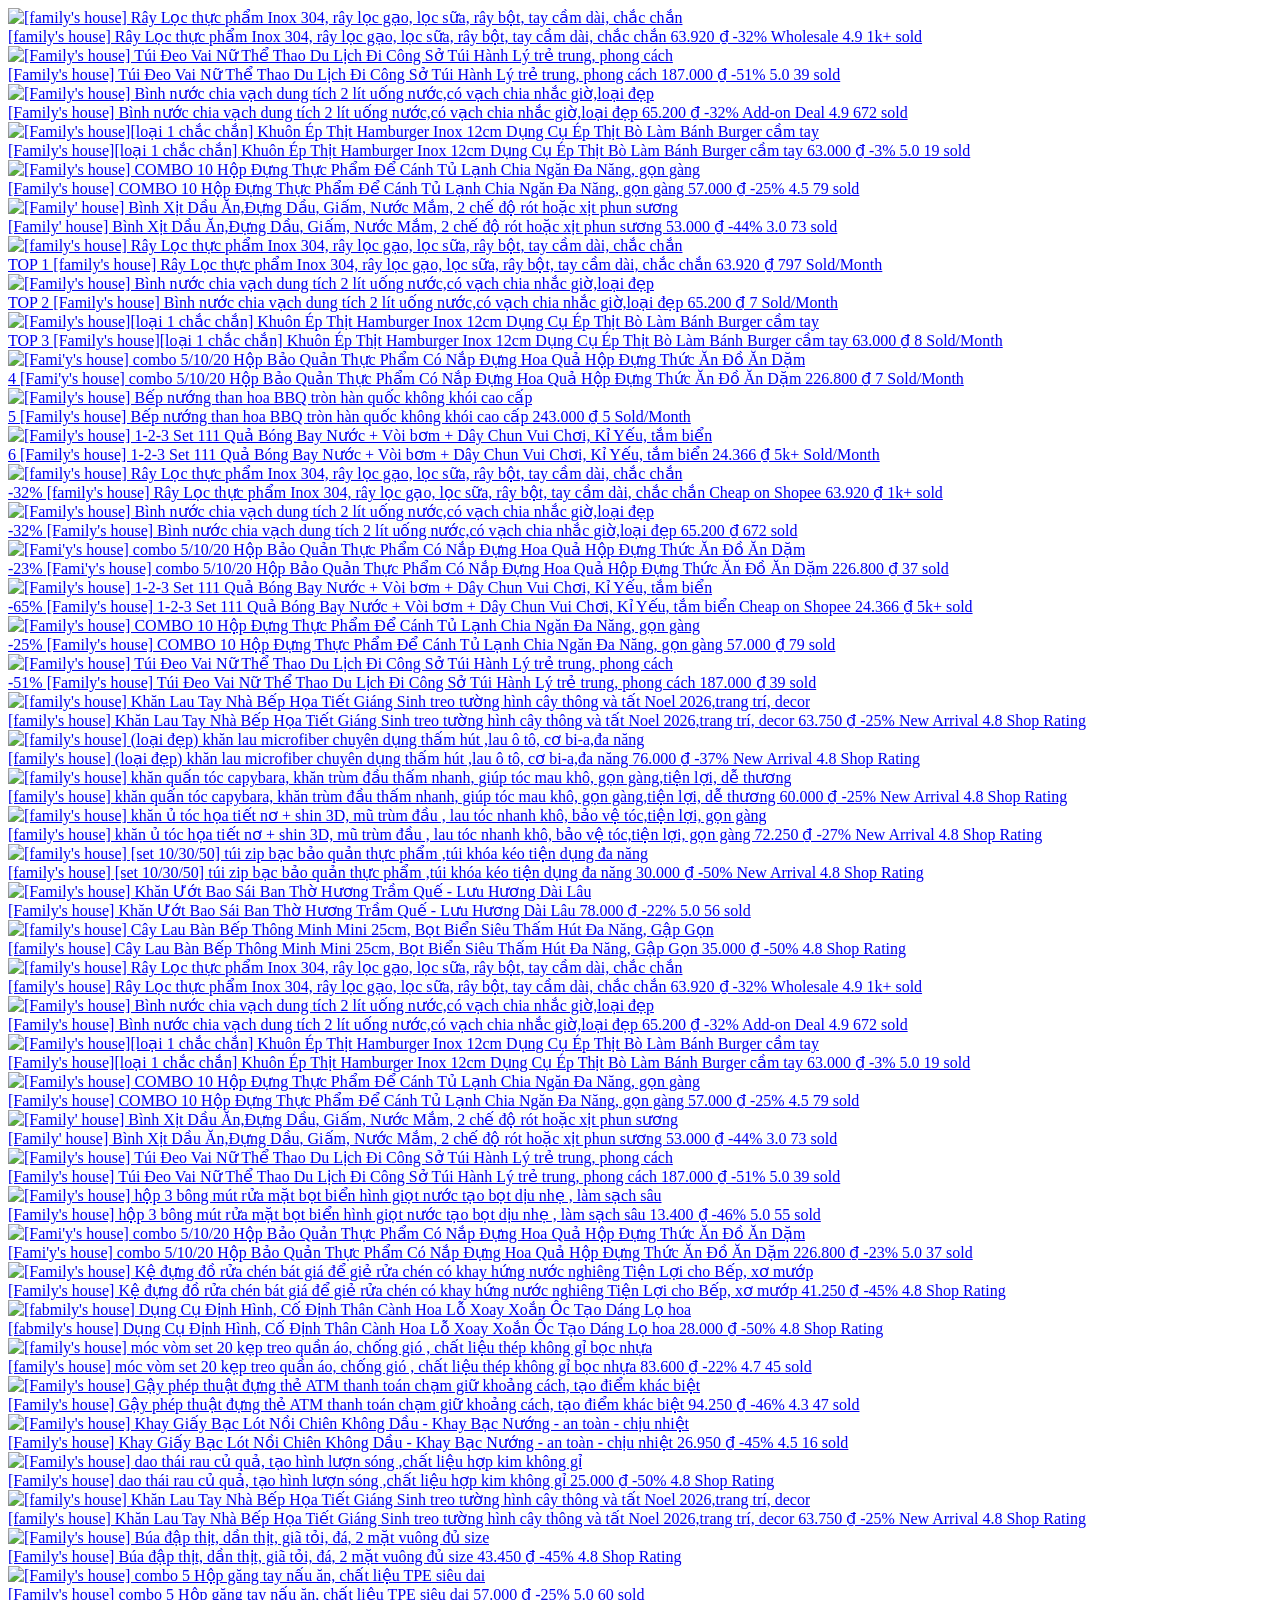
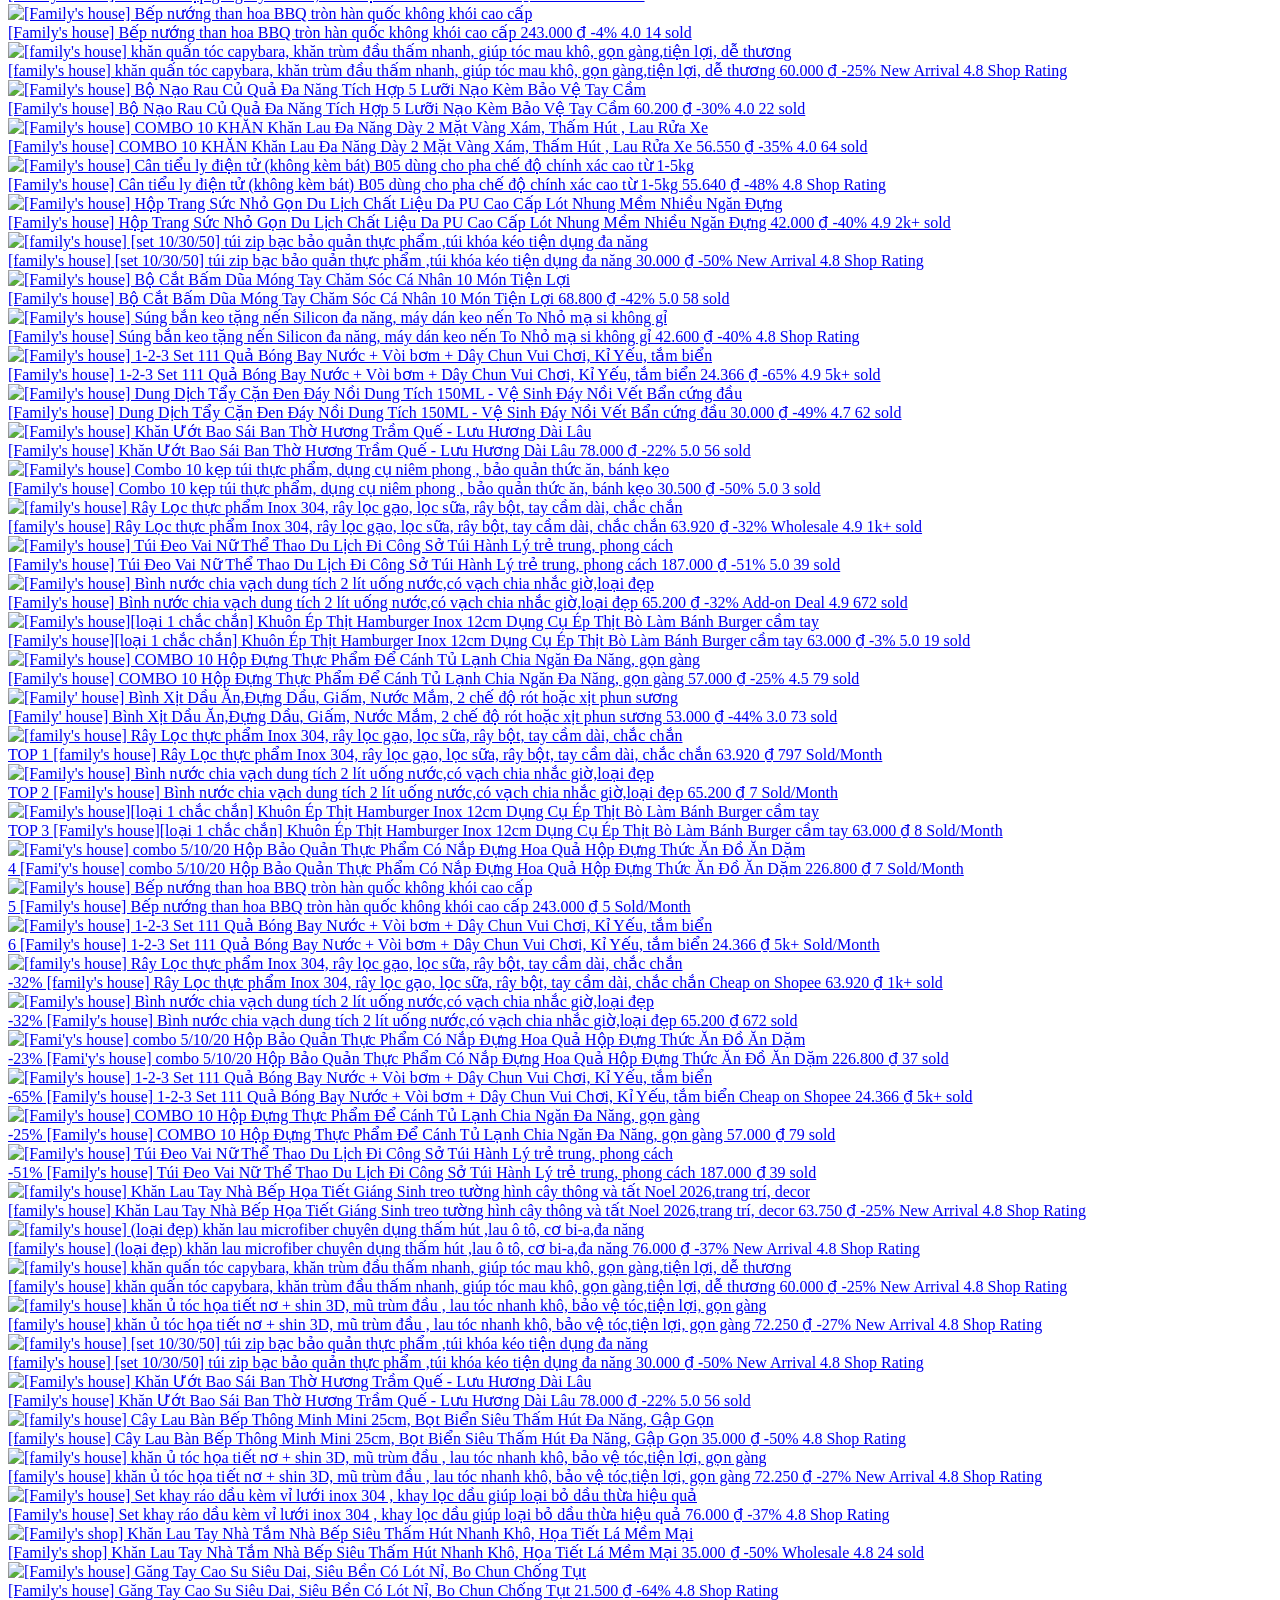
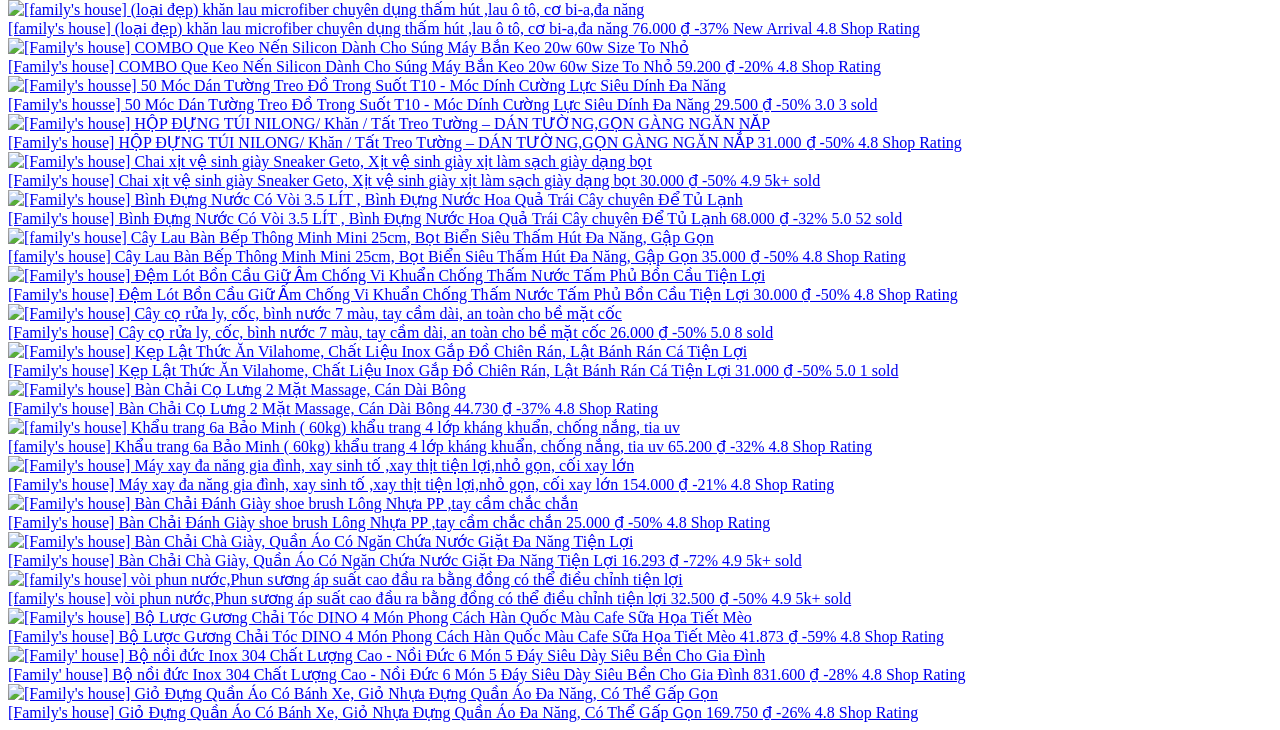
<file: exports/familys-house-2026-10-13.html>
<!doctype html><html><head><meta charset="utf-8"><link rel="canonical" href="https://shopee.vn/familys_house"></head><body><a href="/-family&#x27;s-house-Rây-Lọc-thực-phẩm-Inox-304-rây-lọc-gạo-lọc-sữa-rây-bột-tay-cầm-dài-chắc-chắn-i.1732066009.54155297911?extraParams=%7B%22display_model_id%22%3A440484654808%2C%22model_selection_logic%22%3A3%7D"><img alt="[family&#x27;s house] Rây Lọc thực phẩm Inox 304, rây lọc gạo, lọc sữa, rây bột, tay cầm dài, chắc chắn"><div>[family&#x27;s house] Rây Lọc thực phẩm Inox 304, rây lọc gạo, lọc sữa, rây bột, tay cầm dài, chắc chắn
63.920
₫
-32%
Wholesale
4.9
1k+ sold</div></a><a href="/-Family&#x27;s-house-Túi-Đeo-Vai-Nữ-Thể-Thao-Du-Lịch-Đi-Công-Sở-Túi-Hành-Lý-trẻ-trung-phong-cách-i.1732066009.57558461344?extraParams=%7B%22display_model_id%22%3A441142850648%2C%22model_selection_logic%22%3A3%7D"><img alt="[Family&#x27;s house] Túi Đeo Vai Nữ Thể Thao Du Lịch  Đi Công Sở Túi Hành Lý trẻ trung, phong cách"><div>[Family&#x27;s house] Túi Đeo Vai Nữ Thể Thao Du Lịch Đi Công Sở Túi Hành Lý trẻ trung, phong cách
187.000
₫
-51%
5.0
39 sold</div></a><a href="/-Family&#x27;s-house-Bình-nước-chia-vạch-dung-tích-2-lít-uống-nước-có-vạch-chia-nhắc-giờ-loại-đẹp-i.1732066009.46755511524?extraParams=%7B%22display_model_id%22%3A282372103725%2C%22model_selection_logic%22%3A3%7D"><img alt="[Family&#x27;s house] Bình nước chia vạch dung tích 2 lít uống nước,có vạch chia nhắc giờ,loại đẹp"><div>[Family&#x27;s house] Bình nước chia vạch dung tích 2 lít uống nước,có vạch chia nhắc giờ,loại đẹp
65.200
₫
-32%
Add-on Deal
4.9
672 sold</div></a><a href="/-Family&#x27;s-house-loại-1-chắc-chắn-Khuôn-Ép-Thịt-Hamburger-Inox-12cm-Dụng-Cụ-Ép-Thịt-Bò-Làm-Bánh-Burger-cầm-tay-i.1732066009.45560841879?extraParams=%7B%22display_model_id%22%3A310945951233%2C%22model_selection_logic%22%3A3%7D"><img alt="[Family&#x27;s house][loại 1 chắc chắn] Khuôn Ép Thịt Hamburger Inox 12cm Dụng Cụ Ép Thịt Bò Làm Bánh Burger cầm tay"><div>[Family&#x27;s house][loại 1 chắc chắn] Khuôn Ép Thịt Hamburger Inox 12cm Dụng Cụ Ép Thịt Bò Làm Bánh Burger cầm tay
63.000
₫
-3%
5.0
19 sold</div></a><a href="/-Family&#x27;s-house-COMBO-10-Hộp-Đựng-Thực-Phẩm-Để-Cánh-Tủ-Lạnh-Chia-Ngăn-Đa-Năng-gọn-gàng-i.1732066009.40730738314?extraParams=%7B%22display_model_id%22%3A325898598461%2C%22model_selection_logic%22%3A3%7D"><img alt="[Family&#x27;s house] COMBO 10 Hộp Đựng Thực Phẩm Để Cánh Tủ Lạnh Chia Ngăn Đa Năng, gọn gàng"><div>[Family&#x27;s house] COMBO 10 Hộp Đựng Thực Phẩm Để Cánh Tủ Lạnh Chia Ngăn Đa Năng, gọn gàng
57.000
₫
-25%
4.5
79 sold</div></a><a href="/-Family&#x27;-house-Bình-Xịt-Dầu-Ăn-Đựng-Dầu-Giấm-Nước-Mắm-2-chế-độ-rót-hoặc-xịt-phun-sương-i.1732066009.46858155653?extraParams=%7B%22display_model_id%22%3A315723063323%2C%22model_selection_logic%22%3A3%7D"><img alt="[Family&#x27; house] Bình Xịt Dầu Ăn,Đựng Dầu, Giấm, Nước Mắm, 2 chế độ rót hoặc xịt phun sương"><div>[Family&#x27; house] Bình Xịt Dầu Ăn,Đựng Dầu, Giấm, Nước Mắm, 2 chế độ rót hoặc xịt phun sương
53.000
₫
-44%
3.0
73 sold</div></a><a href="/-family&#x27;s-house-Rây-Lọc-thực-phẩm-Inox-304-rây-lọc-gạo-lọc-sữa-rây-bột-tay-cầm-dài-chắc-chắn-i.1732066009.54155297911?extraParams=%7B%22display_model_id%22%3A440484654808%2C%22model_selection_logic%22%3A3%7D"><img alt="[family&#x27;s house] Rây Lọc thực phẩm Inox 304, rây lọc gạo, lọc sữa, rây bột, tay cầm dài, chắc chắn"><div>TOP
1
[family&#x27;s house] Rây Lọc thực phẩm Inox 304, rây lọc gạo, lọc sữa, rây bột, tay cầm dài, chắc chắn
63.920
₫
797 Sold/Month</div></a><a href="/-Family&#x27;s-house-Bình-nước-chia-vạch-dung-tích-2-lít-uống-nước-có-vạch-chia-nhắc-giờ-loại-đẹp-i.1732066009.46755511524?extraParams=%7B%22display_model_id%22%3A282372103725%2C%22model_selection_logic%22%3A3%7D"><img alt="[Family&#x27;s house] Bình nước chia vạch dung tích 2 lít uống nước,có vạch chia nhắc giờ,loại đẹp"><div>TOP
2
[Family&#x27;s house] Bình nước chia vạch dung tích 2 lít uống nước,có vạch chia nhắc giờ,loại đẹp
65.200
₫
7 Sold/Month</div></a><a href="/-Family&#x27;s-house-loại-1-chắc-chắn-Khuôn-Ép-Thịt-Hamburger-Inox-12cm-Dụng-Cụ-Ép-Thịt-Bò-Làm-Bánh-Burger-cầm-tay-i.1732066009.45560841879?extraParams=%7B%22display_model_id%22%3A310945951233%2C%22model_selection_logic%22%3A3%7D"><img alt="[Family&#x27;s house][loại 1 chắc chắn] Khuôn Ép Thịt Hamburger Inox 12cm Dụng Cụ Ép Thịt Bò Làm Bánh Burger cầm tay"><div>TOP
3
[Family&#x27;s house][loại 1 chắc chắn] Khuôn Ép Thịt Hamburger Inox 12cm Dụng Cụ Ép Thịt Bò Làm Bánh Burger cầm tay
63.000
₫
8 Sold/Month</div></a><a href="/-Fami&#x27;y&#x27;s-house-combo-5-10-20-Hộp-Bảo-Quản-Thực-Phẩm-Có-Nắp-Đựng-Hoa-Quả-Hộp-Đựng-Thức-Ăn-Đồ-Ăn-Dặm-i.1732066009.51605610025?extraParams=%7B%22display_model_id%22%3A420529951821%2C%22model_selection_logic%22%3A2%7D"><img alt="[Fami&#x27;y&#x27;s house] combo 5/10/20 Hộp Bảo Quản Thực Phẩm Có Nắp Đựng Hoa Quả Hộp Đựng Thức Ăn Đồ Ăn Dặm"><div>4
[Fami&#x27;y&#x27;s house] combo 5/10/20 Hộp Bảo Quản Thực Phẩm Có Nắp Đựng Hoa Quả Hộp Đựng Thức Ăn Đồ Ăn Dặm
226.800
₫
7 Sold/Month</div></a><a href="/-Family&#x27;s-house-Bếp-nướng-than-hoa-BBQ-tròn-hàn-quốc-không-khói-cao-cấp-i.1732066009.54305484693?extraParams=%7B%22display_model_id%22%3A119596379924%2C%22model_selection_logic%22%3A3%7D"><img alt="[Family&#x27;s house] Bếp nướng than hoa BBQ tròn hàn quốc không khói cao cấp"><div>5
[Family&#x27;s house] Bếp nướng than hoa BBQ tròn hàn quốc không khói cao cấp
243.000
₫
5 Sold/Month</div></a><a href="/-Family&#x27;s-house-1-2-3-Set-111-Quả-Bóng-Bay-Nước-Vòi-bơm-Dây-Chun-Vui-Chơi-Kỉ-Yếu-tắm-biển-i.1732066009.45955430041?extraParams=%7B%22display_model_id%22%3A365493084437%2C%22model_selection_logic%22%3A3%7D"><img alt="[Family&#x27;s house] 1-2-3 Set 111 Quả Bóng Bay Nước + Vòi bơm + Dây Chun   Vui Chơi, Kỉ Yếu, tắm biển"><div>6
[Family&#x27;s house] 1-2-3 Set 111 Quả Bóng Bay Nước + Vòi bơm + Dây Chun Vui Chơi, Kỉ Yếu, tắm biển
24.366
₫
5k+ Sold/Month</div></a><a href="/-family&#x27;s-house-Rây-Lọc-thực-phẩm-Inox-304-rây-lọc-gạo-lọc-sữa-rây-bột-tay-cầm-dài-chắc-chắn-i.1732066009.54155297911?extraParams=%7B%22display_model_id%22%3A440484654808%2C%22model_selection_logic%22%3A3%7D"><img alt="[family&#x27;s house] Rây Lọc thực phẩm Inox 304, rây lọc gạo, lọc sữa, rây bột, tay cầm dài, chắc chắn"><div>-32%
[family&#x27;s house] Rây Lọc thực phẩm Inox 304, rây lọc gạo, lọc sữa, rây bột, tay cầm dài, chắc chắn
Cheap on Shopee
63.920
₫
1k+ sold</div></a><a href="/-Family&#x27;s-house-Bình-nước-chia-vạch-dung-tích-2-lít-uống-nước-có-vạch-chia-nhắc-giờ-loại-đẹp-i.1732066009.46755511524?extraParams=%7B%22display_model_id%22%3A282372103725%2C%22model_selection_logic%22%3A3%7D"><img alt="[Family&#x27;s house] Bình nước chia vạch dung tích 2 lít uống nước,có vạch chia nhắc giờ,loại đẹp"><div>-32%
[Family&#x27;s house] Bình nước chia vạch dung tích 2 lít uống nước,có vạch chia nhắc giờ,loại đẹp
65.200
₫
672 sold</div></a><a href="/-Fami&#x27;y&#x27;s-house-combo-5-10-20-Hộp-Bảo-Quản-Thực-Phẩm-Có-Nắp-Đựng-Hoa-Quả-Hộp-Đựng-Thức-Ăn-Đồ-Ăn-Dặm-i.1732066009.51605610025?extraParams=%7B%22display_model_id%22%3A420529951821%2C%22model_selection_logic%22%3A2%7D"><img alt="[Fami&#x27;y&#x27;s house] combo 5/10/20 Hộp Bảo Quản Thực Phẩm Có Nắp Đựng Hoa Quả Hộp Đựng Thức Ăn Đồ Ăn Dặm"><div>-23%
[Fami&#x27;y&#x27;s house] combo 5/10/20 Hộp Bảo Quản Thực Phẩm Có Nắp Đựng Hoa Quả Hộp Đựng Thức Ăn Đồ Ăn Dặm
226.800
₫
37 sold</div></a><a href="/-Family&#x27;s-house-1-2-3-Set-111-Quả-Bóng-Bay-Nước-Vòi-bơm-Dây-Chun-Vui-Chơi-Kỉ-Yếu-tắm-biển-i.1732066009.45955430041?extraParams=%7B%22display_model_id%22%3A365493084437%2C%22model_selection_logic%22%3A3%7D"><img alt="[Family&#x27;s house] 1-2-3 Set 111 Quả Bóng Bay Nước + Vòi bơm + Dây Chun   Vui Chơi, Kỉ Yếu, tắm biển"><div>-65%
[Family&#x27;s house] 1-2-3 Set 111 Quả Bóng Bay Nước + Vòi bơm + Dây Chun Vui Chơi, Kỉ Yếu, tắm biển
Cheap on Shopee
24.366
₫
5k+ sold</div></a><a href="/-Family&#x27;s-house-COMBO-10-Hộp-Đựng-Thực-Phẩm-Để-Cánh-Tủ-Lạnh-Chia-Ngăn-Đa-Năng-gọn-gàng-i.1732066009.40730738314?extraParams=%7B%22display_model_id%22%3A325898598461%2C%22model_selection_logic%22%3A3%7D"><img alt="[Family&#x27;s house] COMBO 10 Hộp Đựng Thực Phẩm Để Cánh Tủ Lạnh Chia Ngăn Đa Năng, gọn gàng"><div>-25%
[Family&#x27;s house] COMBO 10 Hộp Đựng Thực Phẩm Để Cánh Tủ Lạnh Chia Ngăn Đa Năng, gọn gàng
57.000
₫
79 sold</div></a><a href="/-Family&#x27;s-house-Túi-Đeo-Vai-Nữ-Thể-Thao-Du-Lịch-Đi-Công-Sở-Túi-Hành-Lý-trẻ-trung-phong-cách-i.1732066009.57558461344?extraParams=%7B%22display_model_id%22%3A441142850648%2C%22model_selection_logic%22%3A3%7D"><img alt="[Family&#x27;s house] Túi Đeo Vai Nữ Thể Thao Du Lịch  Đi Công Sở Túi Hành Lý trẻ trung, phong cách"><div>-51%
[Family&#x27;s house] Túi Đeo Vai Nữ Thể Thao Du Lịch Đi Công Sở Túi Hành Lý trẻ trung, phong cách
187.000
₫
39 sold</div></a><a href="/-family&#x27;s-house-Khăn-Lau-Tay-Nhà-Bếp-Họa-Tiết-Giáng-Sinh-treo-tường-hình-cây-thông-và-tất-Noel-2026-trang-trí-decor-i.1732066009.56968934302?extraParams=%7B%22display_model_id%22%3A421589620574%2C%22model_selection_logic%22%3A3%7D"><img alt="[family&#x27;s house] Khăn Lau Tay Nhà Bếp Họa Tiết Giáng Sinh treo tường hình cây thông và tất Noel 2026,trang trí, decor"><div>[family&#x27;s house] Khăn Lau Tay Nhà Bếp Họa Tiết Giáng Sinh treo tường hình cây thông và tất Noel 2026,trang trí, decor
63.750
₫
-25%
New Arrival
4.8 Shop Rating</div></a><a href="/-family&#x27;s-house-(loại-đẹp)-khăn-lau-microfiber-chuyên-dụng-thấm-hút-lau-ô-tô-cơ-bi-a-đa-năng-i.1732066009.50468770141?extraParams=%7B%22display_model_id%22%3A262997364021%2C%22model_selection_logic%22%3A3%7D"><img alt="[family&#x27;s house] (loại đẹp) khăn lau microfiber chuyên dụng thấm hút ,lau ô tô, cơ bi-a,đa năng"><div>[family&#x27;s house] (loại đẹp) khăn lau microfiber chuyên dụng thấm hút ,lau ô tô, cơ bi-a,đa năng
76.000
₫
-37%
New Arrival
4.8 Shop Rating</div></a><a href="/-family&#x27;s-house-khăn-quấn-tóc-capybara-khăn-trùm-đầu-thấm-nhanh-giúp-tóc-mau-khô-gọn-gàng-tiện-lợi-dễ-thương-i.1732066009.55018320056?extraParams=%7B%22display_model_id%22%3A311541226307%2C%22model_selection_logic%22%3A3%7D"><img alt="[family&#x27;s house] khăn quấn tóc capybara, khăn trùm đầu thấm nhanh, giúp tóc mau khô, gọn gàng,tiện lợi, dễ thương"><div>[family&#x27;s house] khăn quấn tóc capybara, khăn trùm đầu thấm nhanh, giúp tóc mau khô, gọn gàng,tiện lợi, dễ thương
60.000
₫
-25%
New Arrival
4.8 Shop Rating</div></a><a href="/-family&#x27;s-house-khăn-ủ-tóc-họa-tiết-nơ-shin-3D-mũ-trùm-đầu-lau-tóc-nhanh-khô-bảo-vệ-tóc-tiện-lợi-gọn-gàng-i.1732066009.55668303892?extraParams=%7B%22display_model_id%22%3A431542706086%2C%22model_selection_logic%22%3A3%7D"><img alt="[family&#x27;s house] khăn ủ tóc họa tiết nơ + shin 3D, mũ trùm đầu , lau tóc nhanh khô, bảo vệ tóc,tiện lợi, gọn gàng"><div>[family&#x27;s house] khăn ủ tóc họa tiết nơ + shin 3D, mũ trùm đầu , lau tóc nhanh khô, bảo vệ tóc,tiện lợi, gọn gàng
72.250
₫
-27%
New Arrival
4.8 Shop Rating</div></a><a href="/-family&#x27;s-house-set-10-30-50-túi-zip-bạc-bảo-quản-thực-phẩm-túi-khóa-kéo-tiện-dụng-đa-năng-i.1732066009.47768129805?extraParams=%7B%22display_model_id%22%3A421532438219%2C%22model_selection_logic%22%3A3%7D"><img alt="[family&#x27;s house] [set 10/30/50] túi zip bạc bảo quản thực phẩm ,túi khóa kéo tiện dụng đa năng"><div>[family&#x27;s house] [set 10/30/50] túi zip bạc bảo quản thực phẩm ,túi khóa kéo tiện dụng đa năng
30.000
₫
-50%
New Arrival
4.8 Shop Rating</div></a><a href="/-Family&#x27;s-house-Khăn-Ướt-Bao-Sái-Ban-Thờ-Hương-Trầm-Quế-Lưu-Hương-Dài-Lâu-i.1732066009.43078478032?extraParams=%7B%22display_model_id%22%3A445507234569%2C%22model_selection_logic%22%3A3%7D"><img alt="[Family&#x27;s house] Khăn Ướt Bao Sái Ban Thờ Hương Trầm Quế  - Lưu Hương Dài Lâu"><div>[Family&#x27;s house] Khăn Ướt Bao Sái Ban Thờ Hương Trầm Quế - Lưu Hương Dài Lâu
78.000
₫
-22%
5.0
56 sold</div></a><a href="/-family&#x27;s-house-Cây-Lau-Bàn-Bếp-Thông-Minh-Mini-25cm-Bọt-Biển-Siêu-Thấm-Hút-Đa-Năng-Gập-Gọn-i.1732066009.42528333021?extraParams=%7B%22display_model_id%22%3A425484851129%2C%22model_selection_logic%22%3A3%7D"><img alt="[family&#x27;s house] Cây Lau Bàn Bếp Thông Minh Mini 25cm, Bọt Biển Siêu Thấm Hút Đa Năng, Gập Gọn"><div>[family&#x27;s house] Cây Lau Bàn Bếp Thông Minh Mini 25cm, Bọt Biển Siêu Thấm Hút Đa Năng, Gập Gọn
35.000
₫
-50%
4.8 Shop Rating</div></a><a href="/-family&#x27;s-house-Rây-Lọc-thực-phẩm-Inox-304-rây-lọc-gạo-lọc-sữa-rây-bột-tay-cầm-dài-chắc-chắn-i.1732066009.54155297911?extraParams=%7B%22display_model_id%22%3A440484654808%2C%22model_selection_logic%22%3A3%7D"><img alt="[family&#x27;s house] Rây Lọc thực phẩm Inox 304, rây lọc gạo, lọc sữa, rây bột, tay cầm dài, chắc chắn"><div>[family&#x27;s house] Rây Lọc thực phẩm Inox 304, rây lọc gạo, lọc sữa, rây bột, tay cầm dài, chắc chắn
63.920
₫
-32%
Wholesale
4.9
1k+ sold</div></a><a href="/-Family&#x27;s-house-Bình-nước-chia-vạch-dung-tích-2-lít-uống-nước-có-vạch-chia-nhắc-giờ-loại-đẹp-i.1732066009.46755511524?extraParams=%7B%22display_model_id%22%3A282372103725%2C%22model_selection_logic%22%3A3%7D"><img alt="[Family&#x27;s house] Bình nước chia vạch dung tích 2 lít uống nước,có vạch chia nhắc giờ,loại đẹp"><div>[Family&#x27;s house] Bình nước chia vạch dung tích 2 lít uống nước,có vạch chia nhắc giờ,loại đẹp
65.200
₫
-32%
Add-on Deal
4.9
672 sold</div></a><a href="/-Family&#x27;s-house-loại-1-chắc-chắn-Khuôn-Ép-Thịt-Hamburger-Inox-12cm-Dụng-Cụ-Ép-Thịt-Bò-Làm-Bánh-Burger-cầm-tay-i.1732066009.45560841879?extraParams=%7B%22display_model_id%22%3A310945951233%2C%22model_selection_logic%22%3A3%7D"><img alt="[Family&#x27;s house][loại 1 chắc chắn] Khuôn Ép Thịt Hamburger Inox 12cm Dụng Cụ Ép Thịt Bò Làm Bánh Burger cầm tay"><div>[Family&#x27;s house][loại 1 chắc chắn] Khuôn Ép Thịt Hamburger Inox 12cm Dụng Cụ Ép Thịt Bò Làm Bánh Burger cầm tay
63.000
₫
-3%
5.0
19 sold</div></a><a href="/-Family&#x27;s-house-COMBO-10-Hộp-Đựng-Thực-Phẩm-Để-Cánh-Tủ-Lạnh-Chia-Ngăn-Đa-Năng-gọn-gàng-i.1732066009.40730738314?extraParams=%7B%22display_model_id%22%3A325898598461%2C%22model_selection_logic%22%3A3%7D"><img alt="[Family&#x27;s house] COMBO 10 Hộp Đựng Thực Phẩm Để Cánh Tủ Lạnh Chia Ngăn Đa Năng, gọn gàng"><div>[Family&#x27;s house] COMBO 10 Hộp Đựng Thực Phẩm Để Cánh Tủ Lạnh Chia Ngăn Đa Năng, gọn gàng
57.000
₫
-25%
4.5
79 sold</div></a><a href="/-Family&#x27;-house-Bình-Xịt-Dầu-Ăn-Đựng-Dầu-Giấm-Nước-Mắm-2-chế-độ-rót-hoặc-xịt-phun-sương-i.1732066009.46858155653?extraParams=%7B%22display_model_id%22%3A315723063323%2C%22model_selection_logic%22%3A3%7D"><img alt="[Family&#x27; house] Bình Xịt Dầu Ăn,Đựng Dầu, Giấm, Nước Mắm, 2 chế độ rót hoặc xịt phun sương"><div>[Family&#x27; house] Bình Xịt Dầu Ăn,Đựng Dầu, Giấm, Nước Mắm, 2 chế độ rót hoặc xịt phun sương
53.000
₫
-44%
3.0
73 sold</div></a><a href="/-Family&#x27;s-house-Túi-Đeo-Vai-Nữ-Thể-Thao-Du-Lịch-Đi-Công-Sở-Túi-Hành-Lý-trẻ-trung-phong-cách-i.1732066009.57558461344?extraParams=%7B%22display_model_id%22%3A441142850648%2C%22model_selection_logic%22%3A3%7D"><img alt="[Family&#x27;s house] Túi Đeo Vai Nữ Thể Thao Du Lịch  Đi Công Sở Túi Hành Lý trẻ trung, phong cách"><div>[Family&#x27;s house] Túi Đeo Vai Nữ Thể Thao Du Lịch Đi Công Sở Túi Hành Lý trẻ trung, phong cách
187.000
₫
-51%
5.0
39 sold</div></a><a href="/-Family&#x27;s-house-hộp-3-bông-mút-rửa-mặt-bọt-biển-hình-giọt-nước-tạo-bọt-dịu-nhẹ-làm-sạch-sâu-i.1732066009.44030234574?extraParams=%7B%22display_model_id%22%3A410815281755%2C%22model_selection_logic%22%3A2%7D"><img alt="[Family&#x27;s house] hộp 3 bông mút rửa mặt bọt biển hình giọt nước tạo bọt dịu nhẹ , làm sạch sâu"><div>[Family&#x27;s house] hộp 3 bông mút rửa mặt bọt biển hình giọt nước tạo bọt dịu nhẹ , làm sạch sâu
13.400
₫
-46%
5.0
55 sold</div></a><a href="/-Fami&#x27;y&#x27;s-house-combo-5-10-20-Hộp-Bảo-Quản-Thực-Phẩm-Có-Nắp-Đựng-Hoa-Quả-Hộp-Đựng-Thức-Ăn-Đồ-Ăn-Dặm-i.1732066009.51605610025?extraParams=%7B%22display_model_id%22%3A420529951821%2C%22model_selection_logic%22%3A2%7D"><img alt="[Fami&#x27;y&#x27;s house] combo 5/10/20 Hộp Bảo Quản Thực Phẩm Có Nắp Đựng Hoa Quả Hộp Đựng Thức Ăn Đồ Ăn Dặm"><div>[Fami&#x27;y&#x27;s house] combo 5/10/20 Hộp Bảo Quản Thực Phẩm Có Nắp Đựng Hoa Quả Hộp Đựng Thức Ăn Đồ Ăn Dặm
226.800
₫
-23%
5.0
37 sold</div></a><a href="/-Family&#x27;s-house-Kệ-đựng-đồ-rửa-chén-bát-giá-để-giẻ-rửa-chén-có-khay-hứng-nước-nghiêng-Tiện-Lợi-cho-Bếp-xơ-mướp-i.1732066009.50560827211?extraParams=%7B%22display_model_id%22%3A340945810302%2C%22model_selection_logic%22%3A3%7D"><img alt="[Family&#x27;s house] Kệ đựng đồ rửa chén bát giá để giẻ rửa chén có khay hứng nước nghiêng Tiện Lợi cho Bếp, xơ mướp"><div>[Family&#x27;s house] Kệ đựng đồ rửa chén bát giá để giẻ rửa chén có khay hứng nước nghiêng Tiện Lợi cho Bếp, xơ mướp
41.250
₫
-45%
4.8 Shop Rating</div></a><a href="/-fabmily&#x27;s-house-Dụng-Cụ-Định-Hình-Cố-Định-Thân-Cành-Hoa-Lỗ-Xoay-Xoắn-Ốc-Tạo-Dáng-Lọ-hoa-i.1732066009.43378341073?extraParams=%7B%22display_model_id%22%3A292364111080%2C%22model_selection_logic%22%3A3%7D"><img alt="[fabmily&#x27;s house] Dụng Cụ Định Hình, Cố Định Thân Cành Hoa Lỗ Xoay Xoắn Ốc Tạo Dáng Lọ hoa"><div>[fabmily&#x27;s house] Dụng Cụ Định Hình, Cố Định Thân Cành Hoa Lỗ Xoay Xoắn Ốc Tạo Dáng Lọ hoa
28.000
₫
-50%
4.8 Shop Rating</div></a><a href="/-family&#x27;s-house-móc-vòm-set-20-kẹp-treo-quần-áo-chống-gió-chất-liệu-thép-không-gỉ-bọc-nhựa-i.1732066009.28044650034?extraParams=%7B%22display_model_id%22%3A425815508310%2C%22model_selection_logic%22%3A3%7D"><img alt="[family&#x27;s house] móc vòm set 20 kẹp treo quần áo, chống gió , chất liệu thép không gỉ bọc nhựa"><div>[family&#x27;s house] móc vòm set 20 kẹp treo quần áo, chống gió , chất liệu thép không gỉ bọc nhựa
83.600
₫
-22%
4.7
45 sold</div></a><a href="/-Family&#x27;s-house-Gậy-phép-thuật-đựng-thẻ-ATM-thanh-toán-chạm-giữ-khoảng-cách-tạo-điểm-khác-biệt-i.1732066009.52659274641?extraParams=%7B%22display_model_id%22%3A390821292731%2C%22model_selection_logic%22%3A3%7D"><img alt="[Family&#x27;s house] Gậy phép thuật đựng thẻ ATM thanh toán chạm giữ khoảng cách, tạo điểm khác biệt"><div>[Family&#x27;s house] Gậy phép thuật đựng thẻ ATM thanh toán chạm giữ khoảng cách, tạo điểm khác biệt
94.250
₫
-46%
4.3
47 sold</div></a><a href="/-Family&#x27;s-house-Khay-Giấy-Bạc-Lót-Nồi-Chiên-Không-Dầu-Khay-Bạc-Nướng-an-toàn-chịu-nhiệt-i.1732066009.48705810146?extraParams=%7B%22display_model_id%22%3A445523309848%2C%22model_selection_logic%22%3A3%7D"><img alt="[Family&#x27;s house] Khay Giấy Bạc Lót Nồi Chiên Không Dầu - Khay Bạc Nướng - an toàn - chịu nhiệt"><div>[Family&#x27;s house] Khay Giấy Bạc Lót Nồi Chiên Không Dầu - Khay Bạc Nướng - an toàn - chịu nhiệt
26.950
₫
-45%
4.5
16 sold</div></a><a href="/-Family&#x27;s-house-dao-thái-rau-củ-quả-tạo-hình-lượn-sóng-chất-liệu-hợp-kim-không-gỉ-i.1732066009.43931035739?extraParams=%7B%22display_model_id%22%3A375945457894%2C%22model_selection_logic%22%3A3%7D"><img alt="[Family&#x27;s house] dao thái rau củ quả, tạo hình lượn sóng ,chất liệu hợp kim không gỉ"><div>[Family&#x27;s house] dao thái rau củ quả, tạo hình lượn sóng ,chất liệu hợp kim không gỉ
25.000
₫
-50%
4.8 Shop Rating</div></a><a href="/-family&#x27;s-house-Khăn-Lau-Tay-Nhà-Bếp-Họa-Tiết-Giáng-Sinh-treo-tường-hình-cây-thông-và-tất-Noel-2026-trang-trí-decor-i.1732066009.56968934302?extraParams=%7B%22display_model_id%22%3A421589620574%2C%22model_selection_logic%22%3A3%7D"><img alt="[family&#x27;s house] Khăn Lau Tay Nhà Bếp Họa Tiết Giáng Sinh treo tường hình cây thông và tất Noel 2026,trang trí, decor"><div>[family&#x27;s house] Khăn Lau Tay Nhà Bếp Họa Tiết Giáng Sinh treo tường hình cây thông và tất Noel 2026,trang trí, decor
63.750
₫
-25%
New Arrival
4.8 Shop Rating</div></a><a href="/-Family&#x27;s-house-Búa-đập-thịt-dần-thịt-giã-tỏi-đá-2-mặt-vuông-đủ-size-i.1732066009.54212834357?extraParams=%7B%22display_model_id%22%3A228317441371%2C%22model_selection_logic%22%3A3%7D"><img alt="[Family&#x27;s house] Búa đập thịt, dần thịt, giã tỏi, đá, 2 mặt vuông đủ size"><div>[Family&#x27;s house] Búa đập thịt, dần thịt, giã tỏi, đá, 2 mặt vuông đủ size
43.450
₫
-45%
4.8 Shop Rating</div></a><a href="/-Family&#x27;s-house-combo-5-Hộp-găng-tay-nấu-ăn-chất-liệu-TPE-siêu-dai-i.1732066009.45657161166?extraParams=%7B%22display_model_id%22%3A350636365963%2C%22model_selection_logic%22%3A3%7D"><img alt="[Family&#x27;s house] combo 5 Hộp găng tay nấu ăn, chất liệu TPE siêu dai"><div>[Family&#x27;s house] combo 5 Hộp găng tay nấu ăn, chất liệu TPE siêu dai
57.000
₫
-25%
5.0
60 sold</div></a><a href="/-Family&#x27;s-house-Bếp-nướng-than-hoa-BBQ-tròn-hàn-quốc-không-khói-cao-cấp-i.1732066009.54305484693?extraParams=%7B%22display_model_id%22%3A119596379924%2C%22model_selection_logic%22%3A3%7D"><img alt="[Family&#x27;s house] Bếp nướng than hoa BBQ tròn hàn quốc không khói cao cấp"><div>[Family&#x27;s house] Bếp nướng than hoa BBQ tròn hàn quốc không khói cao cấp
243.000
₫
-4%
4.0
14 sold</div></a><a href="/-family&#x27;s-house-khăn-quấn-tóc-capybara-khăn-trùm-đầu-thấm-nhanh-giúp-tóc-mau-khô-gọn-gàng-tiện-lợi-dễ-thương-i.1732066009.55018320056?extraParams=%7B%22display_model_id%22%3A311541226307%2C%22model_selection_logic%22%3A3%7D"><img alt="[family&#x27;s house] khăn quấn tóc capybara, khăn trùm đầu thấm nhanh, giúp tóc mau khô, gọn gàng,tiện lợi, dễ thương"><div>[family&#x27;s house] khăn quấn tóc capybara, khăn trùm đầu thấm nhanh, giúp tóc mau khô, gọn gàng,tiện lợi, dễ thương
60.000
₫
-25%
New Arrival
4.8 Shop Rating</div></a><a href="/-Family&#x27;s-house-Bộ-Nạo-Rau-Củ-Quả-Đa-Năng-Tích-Hợp-5-Lưỡi-Nạo-Kèm-Bảo-Vệ-Tay-Cầm-i.1732066009.27944153032?extraParams=%7B%22display_model_id%22%3A267376182425%2C%22model_selection_logic%22%3A3%7D"><img alt="[Family&#x27;s house] Bộ Nạo Rau Củ Quả Đa Năng Tích Hợp 5 Lưỡi Nạo Kèm Bảo Vệ Tay Cầm"><div>[Family&#x27;s house] Bộ Nạo Rau Củ Quả Đa Năng Tích Hợp 5 Lưỡi Nạo Kèm Bảo Vệ Tay Cầm
60.200
₫
-30%
4.0
22 sold</div></a><a href="/-Family&#x27;s-house-COMBO-10-KHĂN-Khăn-Lau-Đa-Năng-Dày-2-Mặt-Vàng-Xám-Thấm-Hút-Lau-Rửa-Xe-i.1732066009.52807017480?extraParams=%7B%22display_model_id%22%3A365626823781%2C%22model_selection_logic%22%3A3%7D"><img alt="[Family&#x27;s house] COMBO 10 KHĂN Khăn Lau Đa Năng Dày 2 Mặt Vàng Xám, Thấm Hút , Lau Rửa Xe"><div>[Family&#x27;s house] COMBO 10 KHĂN Khăn Lau Đa Năng Dày 2 Mặt Vàng Xám, Thấm Hút , Lau Rửa Xe
56.550
₫
-35%
4.0
64 sold</div></a><a href="/-Family&#x27;s-house-Cân-tiểu-ly-điện-tử-(không-kèm-bát)-B05-dùng-cho-pha-chế-độ-chính-xác-cao-từ-1-5kg-i.1732066009.51005735083?extraParams=%7B%22display_model_id%22%3A405518631986%2C%22model_selection_logic%22%3A3%7D"><img alt="[Family&#x27;s house]  Cân tiểu ly điện tử (không kèm bát) B05 dùng cho pha chế độ chính xác cao từ 1-5kg"><div>[Family&#x27;s house] Cân tiểu ly điện tử (không kèm bát) B05 dùng cho pha chế độ chính xác cao từ 1-5kg
55.640
₫
-48%
4.8 Shop Rating</div></a><a href="/-Family&#x27;s-house-Hộp-Trang-Sức-Nhỏ-Gọn-Du-Lịch-Chất-Liệu-Da-PU-Cao-Cấp-Lót-Nhung-Mềm-Nhiều-Ngăn-Đựng-i.1732066009.55007092418?extraParams=%7B%22display_model_id%22%3A380633074297%2C%22model_selection_logic%22%3A3%7D"><img alt="[Family&#x27;s house] Hộp Trang Sức Nhỏ Gọn Du Lịch Chất Liệu Da PU Cao Cấp Lót Nhung Mềm Nhiều Ngăn Đựng"><div>[Family&#x27;s house] Hộp Trang Sức Nhỏ Gọn Du Lịch Chất Liệu Da PU Cao Cấp Lót Nhung Mềm Nhiều Ngăn Đựng
42.000
₫
-40%
4.9
2k+ sold</div></a><a href="/-family&#x27;s-house-set-10-30-50-túi-zip-bạc-bảo-quản-thực-phẩm-túi-khóa-kéo-tiện-dụng-đa-năng-i.1732066009.47768129805?extraParams=%7B%22display_model_id%22%3A421532438219%2C%22model_selection_logic%22%3A3%7D"><img alt="[family&#x27;s house] [set 10/30/50] túi zip bạc bảo quản thực phẩm ,túi khóa kéo tiện dụng đa năng"><div>[family&#x27;s house] [set 10/30/50] túi zip bạc bảo quản thực phẩm ,túi khóa kéo tiện dụng đa năng
30.000
₫
-50%
New Arrival
4.8 Shop Rating</div></a><a href="/-Family&#x27;s-house-Bộ-Cắt-Bấm-Dũa-Móng-Tay-Chăm-Sóc-Cá-Nhân-10-Món-Tiện-Lợi-i.1732066009.46558480767?extraParams=%7B%22display_model_id%22%3A380750361526%2C%22model_selection_logic%22%3A3%7D"><img alt="[Family&#x27;s house] Bộ Cắt Bấm Dũa Móng Tay Chăm Sóc Cá Nhân 10 Món Tiện Lợi"><div>[Family&#x27;s house] Bộ Cắt Bấm Dũa Móng Tay Chăm Sóc Cá Nhân 10 Món Tiện Lợi
68.800
₫
-42%
5.0
58 sold</div></a><a href="/-Family&#x27;s-house-Súng-bắn-keo-tặng-nến-Silicon-đa-năng-máy-dán-keo-nến-To-Nhỏ-mạ-si-không-gỉ-i.1732066009.53505664996?extraParams=%7B%22display_model_id%22%3A375513148974%2C%22model_selection_logic%22%3A3%7D"><img alt="[Family&#x27;s house] Súng bắn keo tặng nến Silicon đa năng, máy dán keo nến To Nhỏ mạ si không gỉ"><div>[Family&#x27;s house] Súng bắn keo tặng nến Silicon đa năng, máy dán keo nến To Nhỏ mạ si không gỉ
42.600
₫
-40%
4.8 Shop Rating</div></a><a href="/-Family&#x27;s-house-1-2-3-Set-111-Quả-Bóng-Bay-Nước-Vòi-bơm-Dây-Chun-Vui-Chơi-Kỉ-Yếu-tắm-biển-i.1732066009.45955430041?extraParams=%7B%22display_model_id%22%3A365493084437%2C%22model_selection_logic%22%3A3%7D"><img alt="[Family&#x27;s house] 1-2-3 Set 111 Quả Bóng Bay Nước + Vòi bơm + Dây Chun   Vui Chơi, Kỉ Yếu, tắm biển"><div>[Family&#x27;s house] 1-2-3 Set 111 Quả Bóng Bay Nước + Vòi bơm + Dây Chun Vui Chơi, Kỉ Yếu, tắm biển
24.366
₫
-65%
4.9
5k+ sold</div></a><a href="/-Family&#x27;s-house-Dung-Dịch-Tẩy-Cặn-Đen-Đáy-Nồi-Dung-Tích-150ML-Vệ-Sinh-Đáy-Nồi-Vết-Bẩn-cứng-đầu-i.1732066009.50108380532?extraParams=%7B%22display_model_id%22%3A370743207000%2C%22model_selection_logic%22%3A3%7D"><img alt="[Family&#x27;s house] Dung Dịch Tẩy Cặn Đen Đáy Nồi  Dung Tích 150ML - Vệ Sinh Đáy Nồi Vết Bẩn cứng đầu"><div>[Family&#x27;s house] Dung Dịch Tẩy Cặn Đen Đáy Nồi Dung Tích 150ML - Vệ Sinh Đáy Nồi Vết Bẩn cứng đầu
30.000
₫
-49%
4.7
62 sold</div></a><a href="/-Family&#x27;s-house-Khăn-Ướt-Bao-Sái-Ban-Thờ-Hương-Trầm-Quế-Lưu-Hương-Dài-Lâu-i.1732066009.43078478032?extraParams=%7B%22display_model_id%22%3A445507234569%2C%22model_selection_logic%22%3A3%7D"><img alt="[Family&#x27;s house] Khăn Ướt Bao Sái Ban Thờ Hương Trầm Quế  - Lưu Hương Dài Lâu"><div>[Family&#x27;s house] Khăn Ướt Bao Sái Ban Thờ Hương Trầm Quế - Lưu Hương Dài Lâu
78.000
₫
-22%
5.0
56 sold</div></a><a href="/-Family&#x27;s-house-Combo-10-kẹp-túi-thực-phẩm-dụng-cụ-niêm-phong-bảo-quản-thức-ăn-bánh-kẹo-i.1732066009.56860701410?extraParams=%7B%22display_model_id%22%3A370936351880%2C%22model_selection_logic%22%3A3%7D"><img alt="[Family&#x27;s house] Combo 10 kẹp túi thực phẩm, dụng cụ niêm phong , bảo quản thức ăn, bánh kẹo"><div>[Family&#x27;s house] Combo 10 kẹp túi thực phẩm, dụng cụ niêm phong , bảo quản thức ăn, bánh kẹo
30.500
₫
-50%
5.0
3 sold</div></a><a href="/-family&#x27;s-house-Rây-Lọc-thực-phẩm-Inox-304-rây-lọc-gạo-lọc-sữa-rây-bột-tay-cầm-dài-chắc-chắn-i.1732066009.54155297911?extraParams=%7B%22display_model_id%22%3A440484654808%2C%22model_selection_logic%22%3A3%7D"><img alt="[family&#x27;s house] Rây Lọc thực phẩm Inox 304, rây lọc gạo, lọc sữa, rây bột, tay cầm dài, chắc chắn"><div>[family&#x27;s house] Rây Lọc thực phẩm Inox 304, rây lọc gạo, lọc sữa, rây bột, tay cầm dài, chắc chắn
63.920
₫
-32%
Wholesale
4.9
1k+ sold</div></a><a href="/-Family&#x27;s-house-Túi-Đeo-Vai-Nữ-Thể-Thao-Du-Lịch-Đi-Công-Sở-Túi-Hành-Lý-trẻ-trung-phong-cách-i.1732066009.57558461344?extraParams=%7B%22display_model_id%22%3A441142850648%2C%22model_selection_logic%22%3A3%7D"><img alt="[Family&#x27;s house] Túi Đeo Vai Nữ Thể Thao Du Lịch  Đi Công Sở Túi Hành Lý trẻ trung, phong cách"><div>[Family&#x27;s house] Túi Đeo Vai Nữ Thể Thao Du Lịch Đi Công Sở Túi Hành Lý trẻ trung, phong cách
187.000
₫
-51%
5.0
39 sold</div></a><a href="/-Family&#x27;s-house-Bình-nước-chia-vạch-dung-tích-2-lít-uống-nước-có-vạch-chia-nhắc-giờ-loại-đẹp-i.1732066009.46755511524?extraParams=%7B%22display_model_id%22%3A282372103725%2C%22model_selection_logic%22%3A3%7D"><img alt="[Family&#x27;s house] Bình nước chia vạch dung tích 2 lít uống nước,có vạch chia nhắc giờ,loại đẹp"><div>[Family&#x27;s house] Bình nước chia vạch dung tích 2 lít uống nước,có vạch chia nhắc giờ,loại đẹp
65.200
₫
-32%
Add-on Deal
4.9
672 sold</div></a><a href="/-Family&#x27;s-house-loại-1-chắc-chắn-Khuôn-Ép-Thịt-Hamburger-Inox-12cm-Dụng-Cụ-Ép-Thịt-Bò-Làm-Bánh-Burger-cầm-tay-i.1732066009.45560841879?extraParams=%7B%22display_model_id%22%3A310945951233%2C%22model_selection_logic%22%3A3%7D"><img alt="[Family&#x27;s house][loại 1 chắc chắn] Khuôn Ép Thịt Hamburger Inox 12cm Dụng Cụ Ép Thịt Bò Làm Bánh Burger cầm tay"><div>[Family&#x27;s house][loại 1 chắc chắn] Khuôn Ép Thịt Hamburger Inox 12cm Dụng Cụ Ép Thịt Bò Làm Bánh Burger cầm tay
63.000
₫
-3%
5.0
19 sold</div></a><a href="/-Family&#x27;s-house-COMBO-10-Hộp-Đựng-Thực-Phẩm-Để-Cánh-Tủ-Lạnh-Chia-Ngăn-Đa-Năng-gọn-gàng-i.1732066009.40730738314?extraParams=%7B%22display_model_id%22%3A325898598461%2C%22model_selection_logic%22%3A3%7D"><img alt="[Family&#x27;s house] COMBO 10 Hộp Đựng Thực Phẩm Để Cánh Tủ Lạnh Chia Ngăn Đa Năng, gọn gàng"><div>[Family&#x27;s house] COMBO 10 Hộp Đựng Thực Phẩm Để Cánh Tủ Lạnh Chia Ngăn Đa Năng, gọn gàng
57.000
₫
-25%
4.5
79 sold</div></a><a href="/-Family&#x27;-house-Bình-Xịt-Dầu-Ăn-Đựng-Dầu-Giấm-Nước-Mắm-2-chế-độ-rót-hoặc-xịt-phun-sương-i.1732066009.46858155653?extraParams=%7B%22display_model_id%22%3A315723063323%2C%22model_selection_logic%22%3A3%7D"><img alt="[Family&#x27; house] Bình Xịt Dầu Ăn,Đựng Dầu, Giấm, Nước Mắm, 2 chế độ rót hoặc xịt phun sương"><div>[Family&#x27; house] Bình Xịt Dầu Ăn,Đựng Dầu, Giấm, Nước Mắm, 2 chế độ rót hoặc xịt phun sương
53.000
₫
-44%
3.0
73 sold</div></a><a href="/-family&#x27;s-house-Rây-Lọc-thực-phẩm-Inox-304-rây-lọc-gạo-lọc-sữa-rây-bột-tay-cầm-dài-chắc-chắn-i.1732066009.54155297911?extraParams=%7B%22display_model_id%22%3A440484654808%2C%22model_selection_logic%22%3A3%7D"><img alt="[family&#x27;s house] Rây Lọc thực phẩm Inox 304, rây lọc gạo, lọc sữa, rây bột, tay cầm dài, chắc chắn"><div>TOP
1
[family&#x27;s house] Rây Lọc thực phẩm Inox 304, rây lọc gạo, lọc sữa, rây bột, tay cầm dài, chắc chắn
63.920
₫
797 Sold/Month</div></a><a href="/-Family&#x27;s-house-Bình-nước-chia-vạch-dung-tích-2-lít-uống-nước-có-vạch-chia-nhắc-giờ-loại-đẹp-i.1732066009.46755511524?extraParams=%7B%22display_model_id%22%3A282372103725%2C%22model_selection_logic%22%3A3%7D"><img alt="[Family&#x27;s house] Bình nước chia vạch dung tích 2 lít uống nước,có vạch chia nhắc giờ,loại đẹp"><div>TOP
2
[Family&#x27;s house] Bình nước chia vạch dung tích 2 lít uống nước,có vạch chia nhắc giờ,loại đẹp
65.200
₫
7 Sold/Month</div></a><a href="/-Family&#x27;s-house-loại-1-chắc-chắn-Khuôn-Ép-Thịt-Hamburger-Inox-12cm-Dụng-Cụ-Ép-Thịt-Bò-Làm-Bánh-Burger-cầm-tay-i.1732066009.45560841879?extraParams=%7B%22display_model_id%22%3A310945951233%2C%22model_selection_logic%22%3A3%7D"><img alt="[Family&#x27;s house][loại 1 chắc chắn] Khuôn Ép Thịt Hamburger Inox 12cm Dụng Cụ Ép Thịt Bò Làm Bánh Burger cầm tay"><div>TOP
3
[Family&#x27;s house][loại 1 chắc chắn] Khuôn Ép Thịt Hamburger Inox 12cm Dụng Cụ Ép Thịt Bò Làm Bánh Burger cầm tay
63.000
₫
8 Sold/Month</div></a><a href="/-Fami&#x27;y&#x27;s-house-combo-5-10-20-Hộp-Bảo-Quản-Thực-Phẩm-Có-Nắp-Đựng-Hoa-Quả-Hộp-Đựng-Thức-Ăn-Đồ-Ăn-Dặm-i.1732066009.51605610025?extraParams=%7B%22display_model_id%22%3A420529951821%2C%22model_selection_logic%22%3A2%7D"><img alt="[Fami&#x27;y&#x27;s house] combo 5/10/20 Hộp Bảo Quản Thực Phẩm Có Nắp Đựng Hoa Quả Hộp Đựng Thức Ăn Đồ Ăn Dặm"><div>4
[Fami&#x27;y&#x27;s house] combo 5/10/20 Hộp Bảo Quản Thực Phẩm Có Nắp Đựng Hoa Quả Hộp Đựng Thức Ăn Đồ Ăn Dặm
226.800
₫
7 Sold/Month</div></a><a href="/-Family&#x27;s-house-Bếp-nướng-than-hoa-BBQ-tròn-hàn-quốc-không-khói-cao-cấp-i.1732066009.54305484693?extraParams=%7B%22display_model_id%22%3A119596379924%2C%22model_selection_logic%22%3A3%7D"><img alt="[Family&#x27;s house] Bếp nướng than hoa BBQ tròn hàn quốc không khói cao cấp"><div>5
[Family&#x27;s house] Bếp nướng than hoa BBQ tròn hàn quốc không khói cao cấp
243.000
₫
5 Sold/Month</div></a><a href="/-Family&#x27;s-house-1-2-3-Set-111-Quả-Bóng-Bay-Nước-Vòi-bơm-Dây-Chun-Vui-Chơi-Kỉ-Yếu-tắm-biển-i.1732066009.45955430041?extraParams=%7B%22display_model_id%22%3A365493084437%2C%22model_selection_logic%22%3A3%7D"><img alt="[Family&#x27;s house] 1-2-3 Set 111 Quả Bóng Bay Nước + Vòi bơm + Dây Chun   Vui Chơi, Kỉ Yếu, tắm biển"><div>6
[Family&#x27;s house] 1-2-3 Set 111 Quả Bóng Bay Nước + Vòi bơm + Dây Chun Vui Chơi, Kỉ Yếu, tắm biển
24.366
₫
5k+ Sold/Month</div></a><a href="/-family&#x27;s-house-Rây-Lọc-thực-phẩm-Inox-304-rây-lọc-gạo-lọc-sữa-rây-bột-tay-cầm-dài-chắc-chắn-i.1732066009.54155297911?extraParams=%7B%22display_model_id%22%3A440484654808%2C%22model_selection_logic%22%3A3%7D"><img alt="[family&#x27;s house] Rây Lọc thực phẩm Inox 304, rây lọc gạo, lọc sữa, rây bột, tay cầm dài, chắc chắn"><div>-32%
[family&#x27;s house] Rây Lọc thực phẩm Inox 304, rây lọc gạo, lọc sữa, rây bột, tay cầm dài, chắc chắn
Cheap on Shopee
63.920
₫
1k+ sold</div></a><a href="/-Family&#x27;s-house-Bình-nước-chia-vạch-dung-tích-2-lít-uống-nước-có-vạch-chia-nhắc-giờ-loại-đẹp-i.1732066009.46755511524?extraParams=%7B%22display_model_id%22%3A282372103725%2C%22model_selection_logic%22%3A3%7D"><img alt="[Family&#x27;s house] Bình nước chia vạch dung tích 2 lít uống nước,có vạch chia nhắc giờ,loại đẹp"><div>-32%
[Family&#x27;s house] Bình nước chia vạch dung tích 2 lít uống nước,có vạch chia nhắc giờ,loại đẹp
65.200
₫
672 sold</div></a><a href="/-Fami&#x27;y&#x27;s-house-combo-5-10-20-Hộp-Bảo-Quản-Thực-Phẩm-Có-Nắp-Đựng-Hoa-Quả-Hộp-Đựng-Thức-Ăn-Đồ-Ăn-Dặm-i.1732066009.51605610025?extraParams=%7B%22display_model_id%22%3A420529951821%2C%22model_selection_logic%22%3A2%7D"><img alt="[Fami&#x27;y&#x27;s house] combo 5/10/20 Hộp Bảo Quản Thực Phẩm Có Nắp Đựng Hoa Quả Hộp Đựng Thức Ăn Đồ Ăn Dặm"><div>-23%
[Fami&#x27;y&#x27;s house] combo 5/10/20 Hộp Bảo Quản Thực Phẩm Có Nắp Đựng Hoa Quả Hộp Đựng Thức Ăn Đồ Ăn Dặm
226.800
₫
37 sold</div></a><a href="/-Family&#x27;s-house-1-2-3-Set-111-Quả-Bóng-Bay-Nước-Vòi-bơm-Dây-Chun-Vui-Chơi-Kỉ-Yếu-tắm-biển-i.1732066009.45955430041?extraParams=%7B%22display_model_id%22%3A365493084437%2C%22model_selection_logic%22%3A3%7D"><img alt="[Family&#x27;s house] 1-2-3 Set 111 Quả Bóng Bay Nước + Vòi bơm + Dây Chun   Vui Chơi, Kỉ Yếu, tắm biển"><div>-65%
[Family&#x27;s house] 1-2-3 Set 111 Quả Bóng Bay Nước + Vòi bơm + Dây Chun Vui Chơi, Kỉ Yếu, tắm biển
Cheap on Shopee
24.366
₫
5k+ sold</div></a><a href="/-Family&#x27;s-house-COMBO-10-Hộp-Đựng-Thực-Phẩm-Để-Cánh-Tủ-Lạnh-Chia-Ngăn-Đa-Năng-gọn-gàng-i.1732066009.40730738314?extraParams=%7B%22display_model_id%22%3A325898598461%2C%22model_selection_logic%22%3A3%7D"><img alt="[Family&#x27;s house] COMBO 10 Hộp Đựng Thực Phẩm Để Cánh Tủ Lạnh Chia Ngăn Đa Năng, gọn gàng"><div>-25%
[Family&#x27;s house] COMBO 10 Hộp Đựng Thực Phẩm Để Cánh Tủ Lạnh Chia Ngăn Đa Năng, gọn gàng
57.000
₫
79 sold</div></a><a href="/-Family&#x27;s-house-Túi-Đeo-Vai-Nữ-Thể-Thao-Du-Lịch-Đi-Công-Sở-Túi-Hành-Lý-trẻ-trung-phong-cách-i.1732066009.57558461344?extraParams=%7B%22display_model_id%22%3A441142850648%2C%22model_selection_logic%22%3A3%7D"><img alt="[Family&#x27;s house] Túi Đeo Vai Nữ Thể Thao Du Lịch  Đi Công Sở Túi Hành Lý trẻ trung, phong cách"><div>-51%
[Family&#x27;s house] Túi Đeo Vai Nữ Thể Thao Du Lịch Đi Công Sở Túi Hành Lý trẻ trung, phong cách
187.000
₫
39 sold</div></a><a href="/-family&#x27;s-house-Khăn-Lau-Tay-Nhà-Bếp-Họa-Tiết-Giáng-Sinh-treo-tường-hình-cây-thông-và-tất-Noel-2026-trang-trí-decor-i.1732066009.56968934302?extraParams=%7B%22display_model_id%22%3A421589620574%2C%22model_selection_logic%22%3A3%7D"><img alt="[family&#x27;s house] Khăn Lau Tay Nhà Bếp Họa Tiết Giáng Sinh treo tường hình cây thông và tất Noel 2026,trang trí, decor"><div>[family&#x27;s house] Khăn Lau Tay Nhà Bếp Họa Tiết Giáng Sinh treo tường hình cây thông và tất Noel 2026,trang trí, decor
63.750
₫
-25%
New Arrival
4.8 Shop Rating</div></a><a href="/-family&#x27;s-house-(loại-đẹp)-khăn-lau-microfiber-chuyên-dụng-thấm-hút-lau-ô-tô-cơ-bi-a-đa-năng-i.1732066009.50468770141?extraParams=%7B%22display_model_id%22%3A262997364021%2C%22model_selection_logic%22%3A3%7D"><img alt="[family&#x27;s house] (loại đẹp) khăn lau microfiber chuyên dụng thấm hút ,lau ô tô, cơ bi-a,đa năng"><div>[family&#x27;s house] (loại đẹp) khăn lau microfiber chuyên dụng thấm hút ,lau ô tô, cơ bi-a,đa năng
76.000
₫
-37%
New Arrival
4.8 Shop Rating</div></a><a href="/-family&#x27;s-house-khăn-quấn-tóc-capybara-khăn-trùm-đầu-thấm-nhanh-giúp-tóc-mau-khô-gọn-gàng-tiện-lợi-dễ-thương-i.1732066009.55018320056?extraParams=%7B%22display_model_id%22%3A311541226307%2C%22model_selection_logic%22%3A3%7D"><img alt="[family&#x27;s house] khăn quấn tóc capybara, khăn trùm đầu thấm nhanh, giúp tóc mau khô, gọn gàng,tiện lợi, dễ thương"><div>[family&#x27;s house] khăn quấn tóc capybara, khăn trùm đầu thấm nhanh, giúp tóc mau khô, gọn gàng,tiện lợi, dễ thương
60.000
₫
-25%
New Arrival
4.8 Shop Rating</div></a><a href="/-family&#x27;s-house-khăn-ủ-tóc-họa-tiết-nơ-shin-3D-mũ-trùm-đầu-lau-tóc-nhanh-khô-bảo-vệ-tóc-tiện-lợi-gọn-gàng-i.1732066009.55668303892?extraParams=%7B%22display_model_id%22%3A431542706086%2C%22model_selection_logic%22%3A3%7D"><img alt="[family&#x27;s house] khăn ủ tóc họa tiết nơ + shin 3D, mũ trùm đầu , lau tóc nhanh khô, bảo vệ tóc,tiện lợi, gọn gàng"><div>[family&#x27;s house] khăn ủ tóc họa tiết nơ + shin 3D, mũ trùm đầu , lau tóc nhanh khô, bảo vệ tóc,tiện lợi, gọn gàng
72.250
₫
-27%
New Arrival
4.8 Shop Rating</div></a><a href="/-family&#x27;s-house-set-10-30-50-túi-zip-bạc-bảo-quản-thực-phẩm-túi-khóa-kéo-tiện-dụng-đa-năng-i.1732066009.47768129805?extraParams=%7B%22display_model_id%22%3A421532438219%2C%22model_selection_logic%22%3A3%7D"><img alt="[family&#x27;s house] [set 10/30/50] túi zip bạc bảo quản thực phẩm ,túi khóa kéo tiện dụng đa năng"><div>[family&#x27;s house] [set 10/30/50] túi zip bạc bảo quản thực phẩm ,túi khóa kéo tiện dụng đa năng
30.000
₫
-50%
New Arrival
4.8 Shop Rating</div></a><a href="/-Family&#x27;s-house-Khăn-Ướt-Bao-Sái-Ban-Thờ-Hương-Trầm-Quế-Lưu-Hương-Dài-Lâu-i.1732066009.43078478032?extraParams=%7B%22display_model_id%22%3A445507234569%2C%22model_selection_logic%22%3A3%7D"><img alt="[Family&#x27;s house] Khăn Ướt Bao Sái Ban Thờ Hương Trầm Quế  - Lưu Hương Dài Lâu"><div>[Family&#x27;s house] Khăn Ướt Bao Sái Ban Thờ Hương Trầm Quế - Lưu Hương Dài Lâu
78.000
₫
-22%
5.0
56 sold</div></a><a href="/-family&#x27;s-house-Cây-Lau-Bàn-Bếp-Thông-Minh-Mini-25cm-Bọt-Biển-Siêu-Thấm-Hút-Đa-Năng-Gập-Gọn-i.1732066009.42528333021?extraParams=%7B%22display_model_id%22%3A425484851129%2C%22model_selection_logic%22%3A3%7D"><img alt="[family&#x27;s house] Cây Lau Bàn Bếp Thông Minh Mini 25cm, Bọt Biển Siêu Thấm Hút Đa Năng, Gập Gọn"><div>[family&#x27;s house] Cây Lau Bàn Bếp Thông Minh Mini 25cm, Bọt Biển Siêu Thấm Hút Đa Năng, Gập Gọn
35.000
₫
-50%
4.8 Shop Rating</div></a><a href="/-family&#x27;s-house-khăn-ủ-tóc-họa-tiết-nơ-shin-3D-mũ-trùm-đầu-lau-tóc-nhanh-khô-bảo-vệ-tóc-tiện-lợi-gọn-gàng-i.1732066009.55668303892?extraParams=%7B%22display_model_id%22%3A431542706086%2C%22model_selection_logic%22%3A3%7D"><img alt="[family&#x27;s house] khăn ủ tóc họa tiết nơ + shin 3D, mũ trùm đầu , lau tóc nhanh khô, bảo vệ tóc,tiện lợi, gọn gàng"><div>[family&#x27;s house] khăn ủ tóc họa tiết nơ + shin 3D, mũ trùm đầu , lau tóc nhanh khô, bảo vệ tóc,tiện lợi, gọn gàng
72.250
₫
-27%
New Arrival
4.8 Shop Rating</div></a><a href="/-Family&#x27;s-house-Set-khay-ráo-dầu-kèm-vỉ-lưới-inox-304-khay-lọc-dầu-giúp-loại-bỏ-dầu-thừa-hiệu-quả-i.1732066009.48460962245?extraParams=%7B%22display_model_id%22%3A410954728253%2C%22model_selection_logic%22%3A3%7D"><img alt="[Family&#x27;s house] Set khay ráo dầu kèm vỉ lưới inox 304 , khay lọc dầu giúp loại bỏ dầu thừa hiệu quả"><div>[Family&#x27;s house] Set khay ráo dầu kèm vỉ lưới inox 304 , khay lọc dầu giúp loại bỏ dầu thừa hiệu quả
76.000
₫
-37%
4.8 Shop Rating</div></a><a href="/-Family&#x27;s-shop-Khăn-Lau-Tay-Nhà-Tắm-Nhà-Bếp-Siêu-Thấm-Hút-Nhanh-Khô-Họa-Tiết-Lá-Mềm-Mại-i.1732066009.55605404162?extraParams=%7B%22display_model_id%22%3A346153717450%2C%22model_selection_logic%22%3A3%7D"><img alt="[Family&#x27;s shop] Khăn Lau Tay Nhà Tắm Nhà Bếp Siêu Thấm Hút Nhanh Khô, Họa Tiết Lá Mềm Mại"><div>[Family&#x27;s shop] Khăn Lau Tay Nhà Tắm Nhà Bếp Siêu Thấm Hút Nhanh Khô, Họa Tiết Lá Mềm Mại
35.000
₫
-50%
Wholesale
4.8
24 sold</div></a><a href="/-Family&#x27;s-house-Găng-Tay-Cao-Su-Siêu-Dai-Siêu-Bền-Có-Lót-Nỉ-Bo-Chun-Chống-Tụt-i.1732066009.47607053886?extraParams=%7B%22display_model_id%22%3A320628362055%2C%22model_selection_logic%22%3A3%7D"><img alt="[Family&#x27;s house] Găng Tay Cao Su Siêu Dai, Siêu Bền Có Lót Nỉ, Bo Chun Chống Tụt"><div>[Family&#x27;s house] Găng Tay Cao Su Siêu Dai, Siêu Bền Có Lót Nỉ, Bo Chun Chống Tụt
21.500
₫
-64%
4.8 Shop Rating</div></a><a href="/-family&#x27;s-house-(loại-đẹp)-khăn-lau-microfiber-chuyên-dụng-thấm-hút-lau-ô-tô-cơ-bi-a-đa-năng-i.1732066009.50468770141?extraParams=%7B%22display_model_id%22%3A262997364021%2C%22model_selection_logic%22%3A3%7D"><img alt="[family&#x27;s house] (loại đẹp) khăn lau microfiber chuyên dụng thấm hút ,lau ô tô, cơ bi-a,đa năng"><div>[family&#x27;s house] (loại đẹp) khăn lau microfiber chuyên dụng thấm hút ,lau ô tô, cơ bi-a,đa năng
76.000
₫
-37%
New Arrival
4.8 Shop Rating</div></a><a href="/-Family&#x27;s-house-COMBO-Que-Keo-Nến-Silicon-Dành-Cho-Súng-Máy-Bắn-Keo-20w-60w-Size-To-Nhỏ-i.1732066009.41928525199?extraParams=%7B%22display_model_id%22%3A315513691092%2C%22model_selection_logic%22%3A3%7D"><img alt="[Family&#x27;s house] COMBO  Que Keo Nến Silicon  Dành Cho Súng Máy Bắn Keo 20w 60w Size To Nhỏ"><div>[Family&#x27;s house] COMBO Que Keo Nến Silicon Dành Cho Súng Máy Bắn Keo 20w 60w Size To Nhỏ
59.200
₫
-20%
4.8 Shop Rating</div></a><a href="/-Family&#x27;s-housse-50-Móc-Dán-Tường-Treo-Đồ-Trong-Suốt-T10-Móc-Dính-Cường-Lực-Siêu-Dính-Đa-Năng-i.1732066009.49755322223?extraParams=%7B%22display_model_id%22%3A385484378033%2C%22model_selection_logic%22%3A3%7D"><img alt="[Family&#x27;s housse] 50 Móc Dán Tường Treo Đồ Trong Suốt T10 - Móc Dính Cường Lực Siêu Dính Đa Năng"><div>[Family&#x27;s housse] 50 Móc Dán Tường Treo Đồ Trong Suốt T10 - Móc Dính Cường Lực Siêu Dính Đa Năng
29.500
₫
-50%
3.0
3 sold</div></a><a href="/-Family&#x27;s-house-HỘP-ĐỰNG-TÚI-NILONG-Khăn-Tất-Treo-Tường-–-DÁN-TƯỜNG-GỌN-GÀNG-NGĂN-NẮP-i.1732066009.52405608676?extraParams=%7B%22display_model_id%22%3A380507597160%2C%22model_selection_logic%22%3A3%7D"><img alt="[Family&#x27;s house] HỘP ĐỰNG TÚI NILONG/ Khăn / Tất Treo Tường –  DÁN TƯỜNG,GỌN GÀNG NGĂN NẮP"><div>[Family&#x27;s house] HỘP ĐỰNG TÚI NILONG/ Khăn / Tất Treo Tường – DÁN TƯỜNG,GỌN GÀNG NGĂN NẮP
31.000
₫
-50%
4.8 Shop Rating</div></a><a href="/-Family&#x27;s-house-Chai-xịt-vệ-sinh-giày-Sneaker-Geto-Xịt-vệ-sinh-giày-xịt-làm-sạch-giày-dạng-bọt-i.1732066009.48606716595?extraParams=%7B%22display_model_id%22%3A380601885582%2C%22model_selection_logic%22%3A3%7D"><img alt="[Family&#x27;s house] Chai xịt vệ sinh giày Sneaker Geto, Xịt vệ sinh giày xịt làm sạch giày dạng bọt"><div>[Family&#x27;s house] Chai xịt vệ sinh giày Sneaker Geto, Xịt vệ sinh giày xịt làm sạch giày dạng bọt
30.000
₫
-50%
4.9
5k+ sold</div></a><a href="/-Family&#x27;s-house-Bình-Đựng-Nước-Có-Vòi-3.5-LÍT-Bình-Đựng-Nước-Hoa-Quả-Trái-Cây-chuyên-Để-Tủ-Lạnh-i.1732066009.46658442674?extraParams=%7B%22display_model_id%22%3A325747726612%2C%22model_selection_logic%22%3A3%7D"><img alt="[Family&#x27;s house] Bình Đựng Nước Có Vòi 3.5 LÍT , Bình Đựng Nước Hoa Quả Trái Cây chuyên  Để Tủ Lạnh"><div>[Family&#x27;s house] Bình Đựng Nước Có Vòi 3.5 LÍT , Bình Đựng Nước Hoa Quả Trái Cây chuyên Để Tủ Lạnh
68.000
₫
-32%
5.0
52 sold</div></a><a href="/-family&#x27;s-house-Cây-Lau-Bàn-Bếp-Thông-Minh-Mini-25cm-Bọt-Biển-Siêu-Thấm-Hút-Đa-Năng-Gập-Gọn-i.1732066009.42528333021?extraParams=%7B%22display_model_id%22%3A425484851129%2C%22model_selection_logic%22%3A3%7D"><img alt="[family&#x27;s house] Cây Lau Bàn Bếp Thông Minh Mini 25cm, Bọt Biển Siêu Thấm Hút Đa Năng, Gập Gọn"><div>[family&#x27;s house] Cây Lau Bàn Bếp Thông Minh Mini 25cm, Bọt Biển Siêu Thấm Hút Đa Năng, Gập Gọn
35.000
₫
-50%
4.8 Shop Rating</div></a><a href="/-Family&#x27;s-house-Đệm-Lót-Bồn-Cầu-Giữ-Ấm-Chống-Vi-Khuẩn-Chống-Thấm-Nước-Tấm-Phủ-Bồn-Cầu-Tiện-Lợi-i.1732066009.57205604490?extraParams=%7B%22display_model_id%22%3A420507414989%2C%22model_selection_logic%22%3A3%7D"><img alt="[Family&#x27;s house] Đệm Lót Bồn Cầu Giữ Ấm Chống Vi Khuẩn  Chống Thấm Nước Tấm Phủ Bồn Cầu Tiện Lợi"><div>[Family&#x27;s house] Đệm Lót Bồn Cầu Giữ Ấm Chống Vi Khuẩn Chống Thấm Nước Tấm Phủ Bồn Cầu Tiện Lợi
30.000
₫
-50%
4.8 Shop Rating</div></a><a href="/-Family&#x27;s-house-Cây-cọ-rửa-ly-cốc-bình-nước-7-màu-tay-cầm-dài-an-toàn-cho-bề-mặt-cốc-i.1732066009.48860826139?extraParams=%7B%22display_model_id%22%3A272630485256%2C%22model_selection_logic%22%3A3%7D"><img alt="[Family&#x27;s house] Cây cọ rửa ly, cốc, bình nước 7 màu, tay cầm dài, an toàn cho bề mặt cốc"><div>[Family&#x27;s house] Cây cọ rửa ly, cốc, bình nước 7 màu, tay cầm dài, an toàn cho bề mặt cốc
26.000
₫
-50%
5.0
8 sold</div></a><a href="/-Family&#x27;s-house-Kẹp-Lật-Thức-Ăn-Vilahome-Chất-Liệu-Inox-Gắp-Đồ-Chiên-Rán-Lật-Bánh-Rán-Cá-Tiện-Lợi-i.1732066009.46355330326?extraParams=%7B%22display_model_id%22%3A262364419345%2C%22model_selection_logic%22%3A3%7D"><img alt="[Family&#x27;s house] Kẹp Lật Thức Ăn Vilahome, Chất Liệu Inox Gắp Đồ Chiên Rán, Lật Bánh Rán Cá Tiện Lợi"><div>[Family&#x27;s house] Kẹp Lật Thức Ăn Vilahome, Chất Liệu Inox Gắp Đồ Chiên Rán, Lật Bánh Rán Cá Tiện Lợi
31.000
₫
-50%
5.0
1 sold</div></a><a href="/-Family&#x27;s-house-Bàn-Chải-Cọ-Lưng-2-Mặt-Massage-Cán-Dài-Bông-i.1732066009.49155424868?extraParams=%7B%22display_model_id%22%3A385493374574%2C%22model_selection_logic%22%3A3%7D"><img alt="[Family&#x27;s house] Bàn Chải Cọ Lưng 2 Mặt Massage, Cán Dài Bông"><div>[Family&#x27;s house] Bàn Chải Cọ Lưng 2 Mặt Massage, Cán Dài Bông
44.730
₫
-37%
4.8 Shop Rating</div></a><a href="/-family&#x27;s-house-Khẩu-trang-6a-Bảo-Minh-(-60kg)-khẩu-trang-4-lớp-kháng-khuẩn-chống-nắng-tia-uv-i.1732066009.51266256311?extraParams=%7B%22display_model_id%22%3A336385016288%2C%22model_selection_logic%22%3A3%7D"><img alt="[family&#x27;s house] Khẩu trang 6a Bảo Minh ( 60kg) khẩu trang 4 lớp kháng khuẩn, chống nắng, tia uv"><div>[family&#x27;s house] Khẩu trang 6a Bảo Minh ( 60kg) khẩu trang 4 lớp kháng khuẩn, chống nắng, tia uv
65.200
₫
-32%
4.8 Shop Rating</div></a><a href="/-Family&#x27;s-house-Máy-xay-đa-năng-gia-đình-xay-sinh-tố-xay-thịt-tiện-lợi-nhỏ-gọn-cối-xay-lớn-i.1732066009.45758749057?extraParams=%7B%22display_model_id%22%3A350775145974%2C%22model_selection_logic%22%3A3%7D"><img alt="[Family&#x27;s house] Máy xay đa năng  gia đình, xay sinh tố ,xay thịt tiện lợi,nhỏ gọn, cối xay lớn"><div>[Family&#x27;s house] Máy xay đa năng gia đình, xay sinh tố ,xay thịt tiện lợi,nhỏ gọn, cối xay lớn
154.000
₫
-21%
4.8 Shop Rating</div></a><a href="/-Family&#x27;s-house-Bàn-Chải-Đánh-Giày-shoe-brush-Lông-Nhựa-PP-tay-cầm-chắc-chắn-i.1732066009.57505408418?extraParams=%7B%22display_model_id%22%3A370493351765%2C%22model_selection_logic%22%3A3%7D"><img alt="[Family&#x27;s house] Bàn Chải Đánh Giày shoe brush Lông Nhựa PP ,tay cầm chắc chắn"><div>[Family&#x27;s house] Bàn Chải Đánh Giày shoe brush Lông Nhựa PP ,tay cầm chắc chắn
25.000
₫
-50%
4.8 Shop Rating</div></a><a href="/-Family&#x27;s-house-Bàn-Chải-Chà-Giày-Quần-Áo-Có-Ngăn-Chứa-Nước-Giặt-Đa-Năng-Tiện-Lợi-i.1732066009.56205404813?extraParams=%7B%22display_model_id%22%3A277368876450%2C%22model_selection_logic%22%3A3%7D"><img alt="[Family&#x27;s house] Bàn Chải Chà Giày, Quần Áo Có Ngăn Chứa Nước Giặt Đa Năng Tiện Lợi"><div>[Family&#x27;s house] Bàn Chải Chà Giày, Quần Áo Có Ngăn Chứa Nước Giặt Đa Năng Tiện Lợi
16.293
₫
-72%
4.9
5k+ sold</div></a><a href="/-family&#x27;s-house-vòi-phun-nước-Phun-sương-áp-suất-cao-đầu-ra-bằng-đồng-có-thể-điều-chỉnh-tiện-lợi-i.1732066009.43878388511?extraParams=%7B%22display_model_id%22%3A385493309403%2C%22model_selection_logic%22%3A3%7D"><img alt="[family&#x27;s house] vòi phun nước,Phun sương áp suất cao đầu ra bằng đồng có thể điều chỉnh tiện lợi"><div>[family&#x27;s house] vòi phun nước,Phun sương áp suất cao đầu ra bằng đồng có thể điều chỉnh tiện lợi
32.500
₫
-50%
4.9
5k+ sold</div></a><a href="/-Family&#x27;s-house-Bộ-Lược-Gương-Chải-Tóc-DINO-4-Món-Phong-Cách-Hàn-Quốc-Màu-Cafe-Sữa-Họa-Tiết-Mèo-i.1732066009.49457111592?extraParams=%7B%22display_model_id%22%3A410632786851%2C%22model_selection_logic%22%3A3%7D"><img alt="[Family&#x27;s house] Bộ Lược Gương Chải Tóc DINO 4 Món Phong Cách Hàn Quốc Màu Cafe Sữa Họa Tiết Mèo"><div>[Family&#x27;s house] Bộ Lược Gương Chải Tóc DINO 4 Món Phong Cách Hàn Quốc Màu Cafe Sữa Họa Tiết Mèo
41.873
₫
-59%
4.8 Shop Rating</div></a><a href="/-Family&#x27;-house-Bộ-nồi-đức-Inox-304-Chất-Lượng-Cao-Nồi-Đức-6-Món-5-Đáy-Siêu-Dày-Siêu-Bền-Cho-Gia-Đình-i.1732066009.45705608298?extraParams=%7B%22display_model_id%22%3A340505652390%2C%22model_selection_logic%22%3A3%7D"><img alt="[Family&#x27; house] Bộ nồi đức Inox 304 Chất Lượng Cao - Nồi Đức 6 Món 5 Đáy Siêu Dày Siêu Bền Cho Gia Đình"><div>[Family&#x27; house] Bộ nồi đức Inox 304 Chất Lượng Cao - Nồi Đức 6 Món 5 Đáy Siêu Dày Siêu Bền Cho Gia Đình
831.600
₫
-28%
4.8 Shop Rating</div></a><a href="/-Family&#x27;s-house-Giỏ-Đựng-Quần-Áo-Có-Bánh-Xe-Giỏ-Nhựa-Đựng-Quần-Áo-Đa-Năng-Có-Thể-Gấp-Gọn-i.1732066009.44955615413?extraParams=%7B%22display_model_id%22%3A435505826411%2C%22model_selection_logic%22%3A3%7D"><img alt="[Family&#x27;s house] Giỏ Đựng Quần Áo Có Bánh Xe, Giỏ Nhựa Đựng Quần Áo Đa Năng, Có Thể Gấp Gọn"><div>[Family&#x27;s house] Giỏ Đựng Quần Áo Có Bánh Xe, Giỏ Nhựa Đựng Quần Áo Đa Năng, Có Thể Gấp Gọn
169.750
₫
-26%
4.8 Shop Rating</div></a></body></html>
</file>
